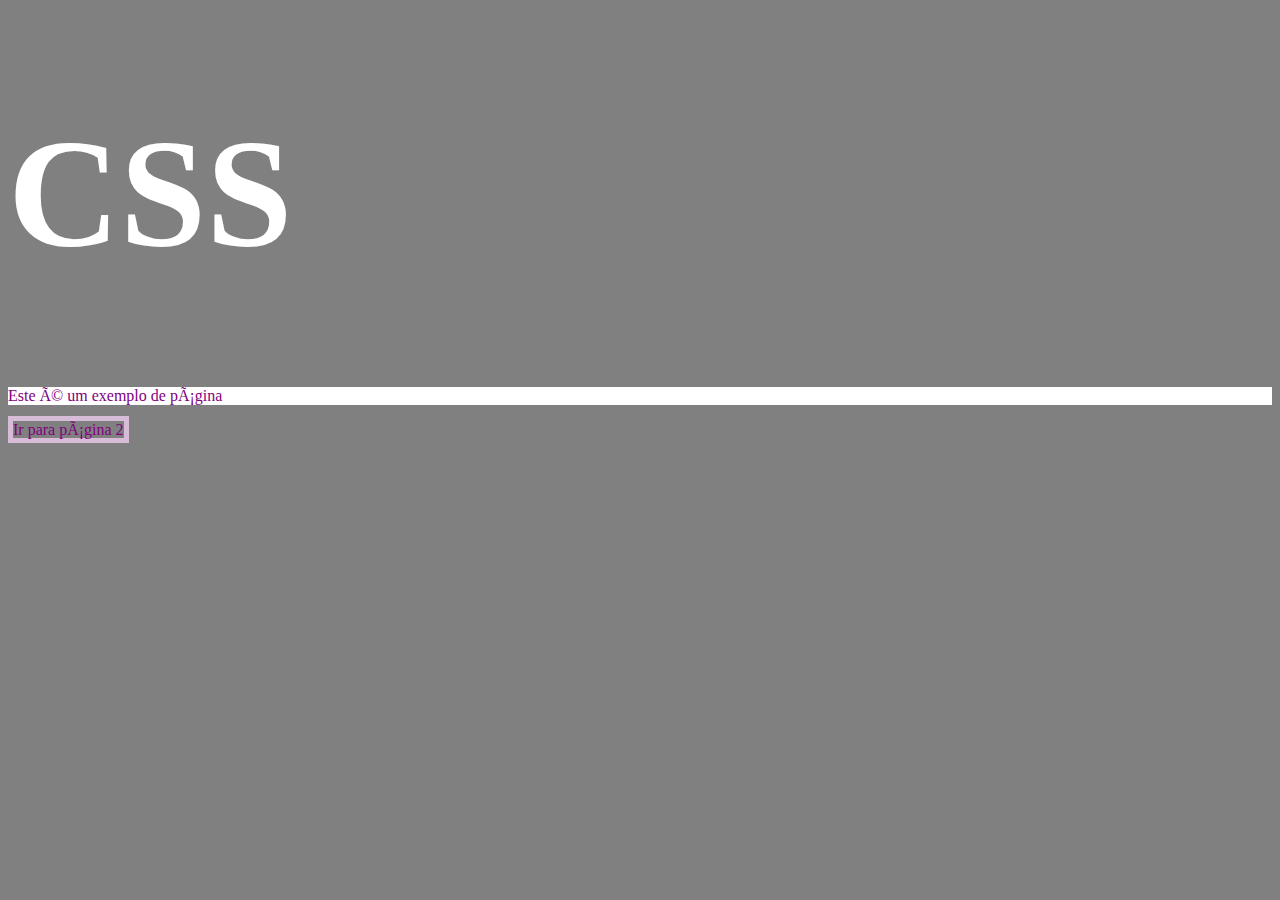
<file: index.html>
<!DOCTYPE html>
<html>

<head>
    <meta charset "UTF-8">
    <meta name="viewport" content="width=device-width, initial-scale=1.0">
    <link rel="stylesheet" type="text/css" href="estilo.css">
    <link rel="stylesheet" type="text/css" href="links.css">
</head>

<body>
    <h1>CSS</h1>
    <p>Este é um exemplo de página</p>
    <a href="pagina2.html">Ir para página 2</a>
</body>

</html>
</file>
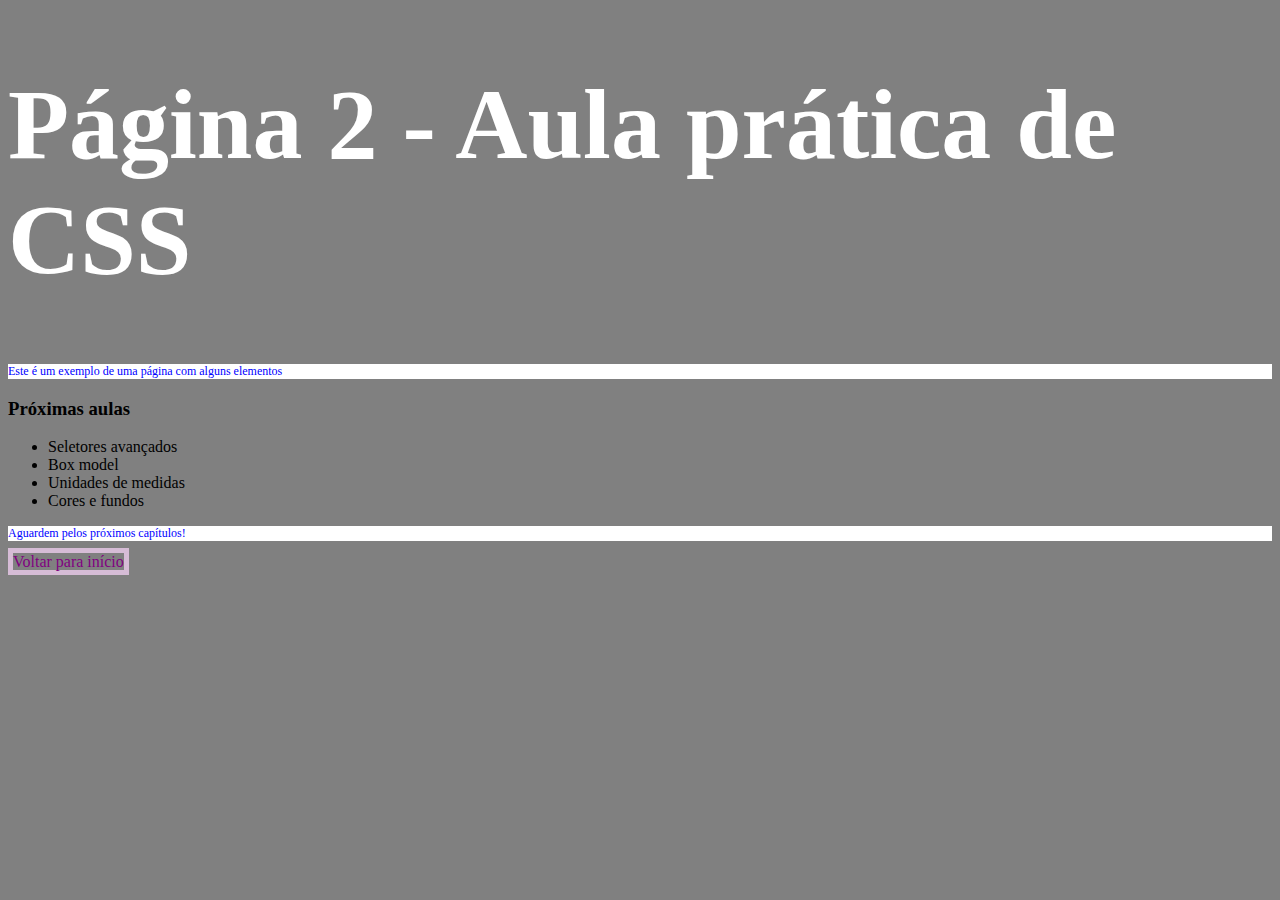
<file: pagina2.html>
<!DOCTYPE html>
<html>
  <head>
    <meta charset="UTF-8">
    <meta name="viewport" content="width=device-width, initial-scale=1.0">
    <title>Aplicando CSS</title>
    <link rel="stylesheet" type="text/css" href="estilo.css">
    <link rel="stylesheet" type="text/css" href="links.css">
    <style type="text/css">
      p {
        color: blue;
        font-size: 12px;
      }
    </style>
  </head>
  <body>
    <h1 style="font-size: 100px;">Página 2 - Aula prática de CSS</h1>
    <p>Este é um exemplo de uma página com alguns elementos</p>
    <h3>Próximas aulas</h3>
    <ul>
      <li>Seletores avançados</li>
      <li>Box model</li>
      <li>Unidades de medidas</li>
      <li>Cores e fundos</li>
    </ul>
    <p>Aguardem pelos próximos capítulos!</p>
    <a href="index.html">Voltar para início</a>
  </body>
</html>
</file>
<file: estilo.css>
body {
    background-color: gray;
}

h1 {
    font-size: 155px;
    color: #FFFFFF;
}

p {
    background-color: white;
    color: purple;
}

a {
    text-decoration: none;
    border: 5px solid yellow;
}
</file>
<file: links.css>
a {
    text-decoration: none;
    border: 5px solid rgb(214, 188, 214);
    color: purple;
}
</file>
